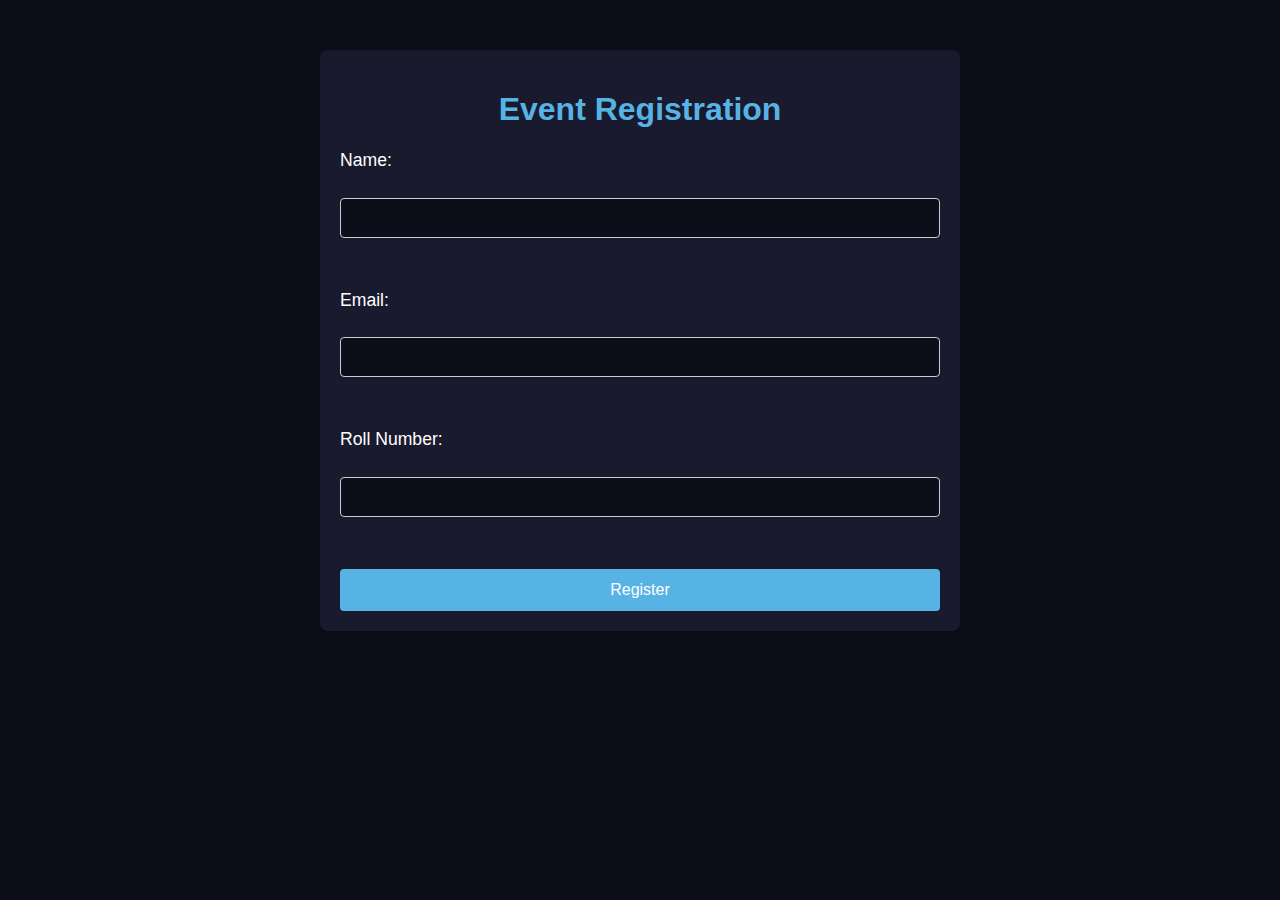
<file: static/index.html>
<!DOCTYPE html>
<html lang="en">
<head>
    <meta charset="UTF-8">
    <meta name="viewport" content="width=device-width, initial-scale=1.0">
    <title>Event Registration</title>
    <link rel="stylesheet" href="styles.css">
</head>
<body>
    <div class="container">
        <h1>Event Registration</h1>
        <form action="/register" method="post" class="registration-form">
            <label for="name">Name:</label><br>
            <input type="text" id="name" name="name" required><br><br>
            
            <label for="email">Email:</label><br>
            <input type="email" id="email" name="email" required><br><br>
            
            <label for="roll">Roll Number:</label><br>
            <input type="text" id="roll" name="roll" required><br><br>
            
            <input type="submit" value="Register">
        </form>
    </div>
</body>
</html>
</file>
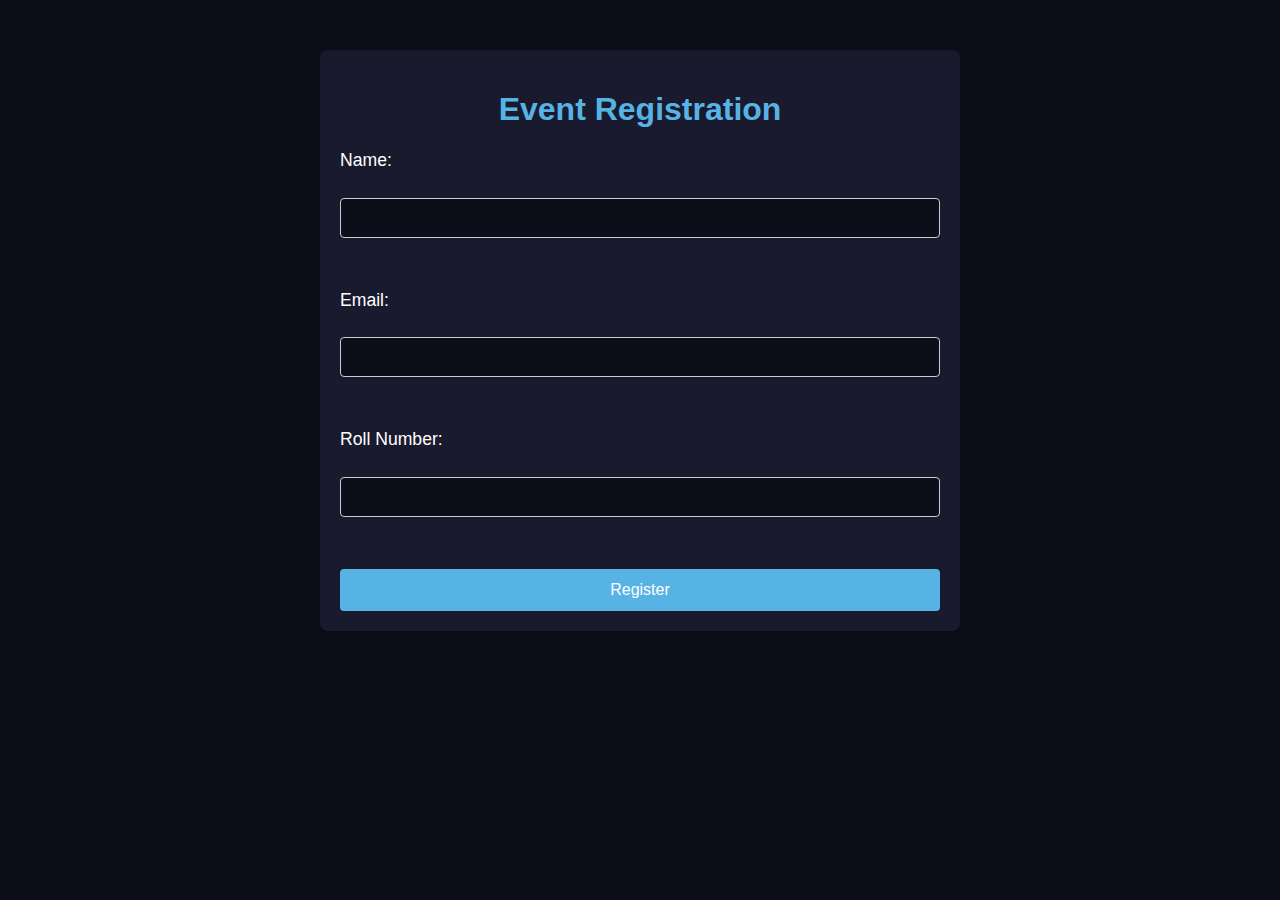
<file: templates/index.html>
<!DOCTYPE html>
<html lang="en">
<head>
    <meta charset="UTF-8">
    <meta name="viewport" content="width=device-width, initial-scale=1.0">
    <title>Event Registration</title>
    <link rel="stylesheet" href="/static/styles.css">
</head>
<body>
    <div class="container">
        <h1>Event Registration</h1>
        <form action="/register" method="post" class="registration-form">
            <label for="name">Name:</label><br>
            <input type="text" id="name" name="name" required><br><br>
            
            <label for="email">Email:</label><br>
            <input type="email" id="email" name="email" required><br><br>
            
            <label for="roll">Roll Number:</label><br>
            <input type="text" id="roll" name="roll" required><br><br>
            
            <input type="submit" value="Register">
        </form>
    </div>
</body>
</html>
</file>
<file: static/styles.css>
body {
    font-family: Arial, sans-serif;
    background-color: #0E0E1A;
    color: #FFFFFF;
    margin: 0;
    padding: 0;
}

.container {
    max-width: 600px;
    margin: 50px auto;
    padding: 20px;
    background-color: #1A1A2E;
    border-radius: 8px;
    box-shadow: 0 4px 8px rgba(0, 0, 0, 0.2);
}

h1 {
    text-align: center;
    color: #57B3E4;
}

.registration-form {
    display: flex;
    flex-direction: column;
}

label {
    font-size: 1.1em;
    margin-bottom: 0.5em;
}

input[type=text], input[type=email] {
    padding: 10px;
    margin-bottom: 1em;
    border: 1px solid #ccc;
    border-radius: 4px;
    font-size: 1em;
    background-color: #0E0E1A;
    color: #FFFFFF;
}

input[type=submit] {
    background-color: #57B3E4;
    color: #FFFFFF;
    border: none;
    padding: 12px 20px;
    text-align: center;
    text-decoration: none;
    display: inline-block;
    font-size: 1em;
    cursor: pointer;
    border-radius: 4px;
    transition: background-color 0.3s;
}

input[type=submit]:hover {
    background-color: #368CBF;
}
</file>
